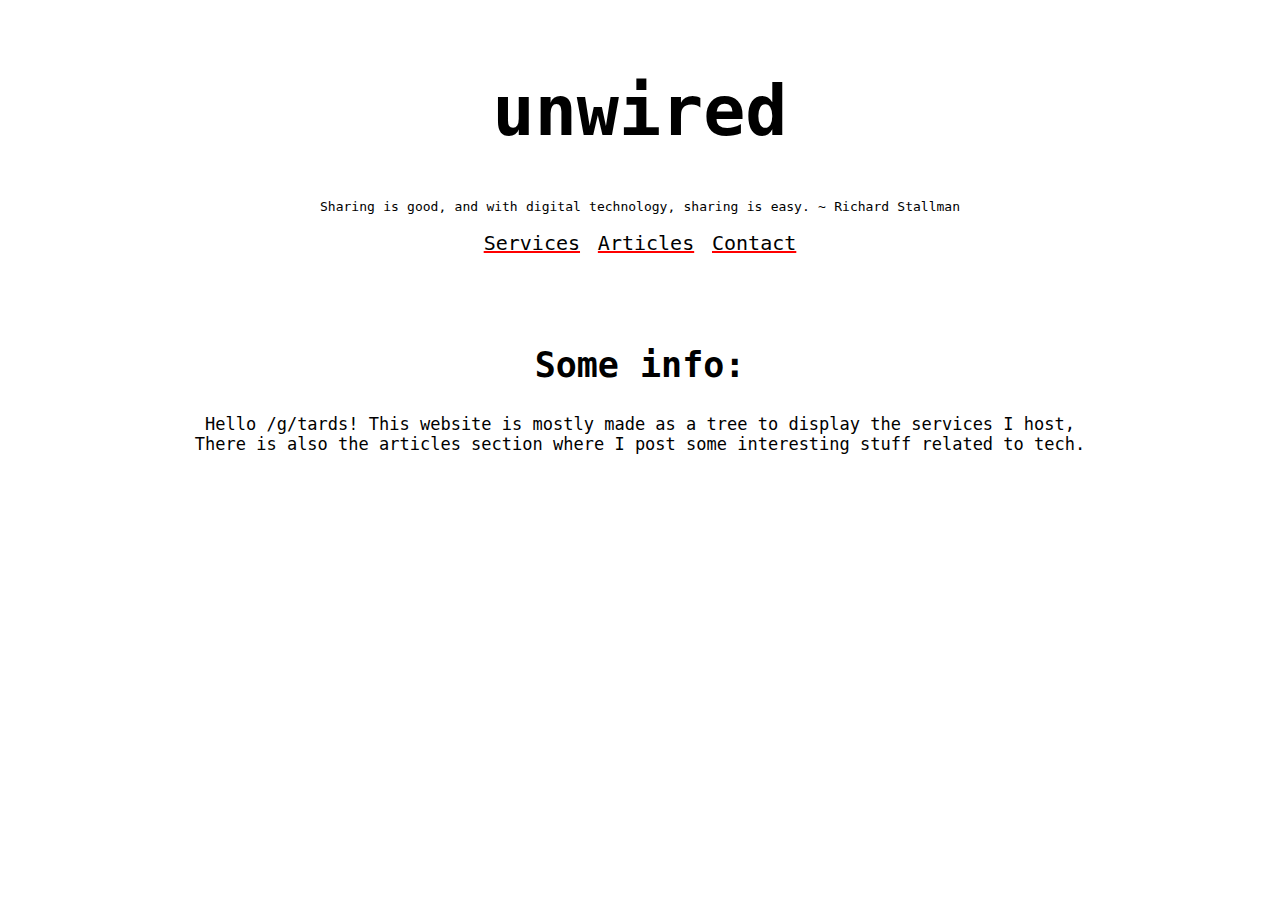
<file: index.html>
<head>

  <title>unwired</title>
  <link rel="stylesheet" href="./style.css">

</head>

<body>
  <div id="title">
    <h1>unwired</h1>
    <div id="stallman">
      <script src="./stallman.js">  
      </script>
      <p></p>

    </div>
    <a href="./services.html">Services</a>
    <a href="./articles.html">Articles</a>
    <a href="./contact.html">Contact</a>
    
    
     
  </div>

  <div id="intro">
    <h2>Some info:</h2>
    <p>Hello /g/tards! This website is mostly made as a tree to display the services I host, <br>There is also the articles section where I post some interesting stuff related to tech.</p>
    
  </div>
</body>
</file>
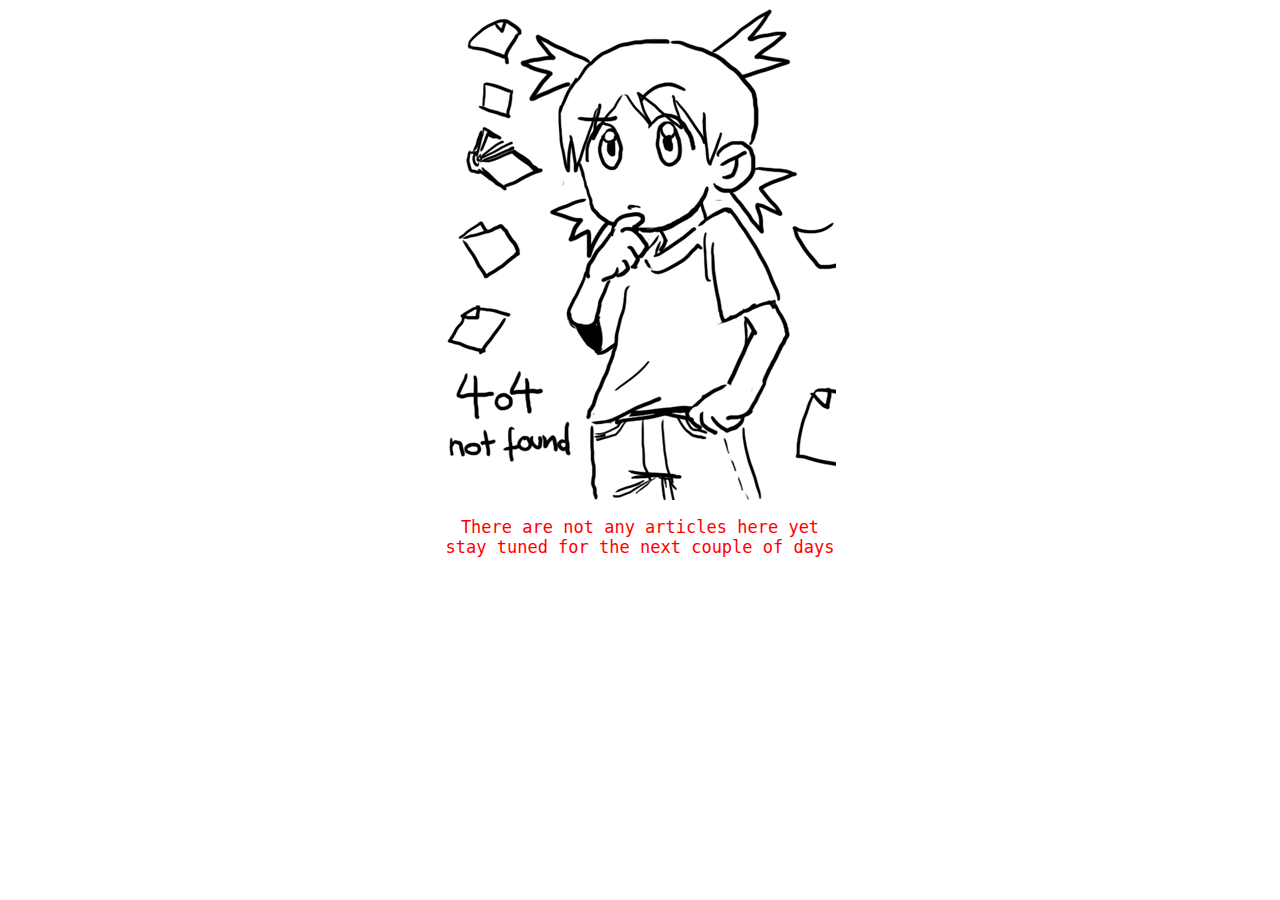
<file: articles.html>
<head>

  <title>articles</title>
  <link rel="stylesheet" href="./style.css">

</head>

<body>
  <img src="./not-found.png"></img>
  <div id="alert">
    <p>There are not any articles here yet <br> stay tuned for the next couple of days</p>
  </div>  
</body>
</file>
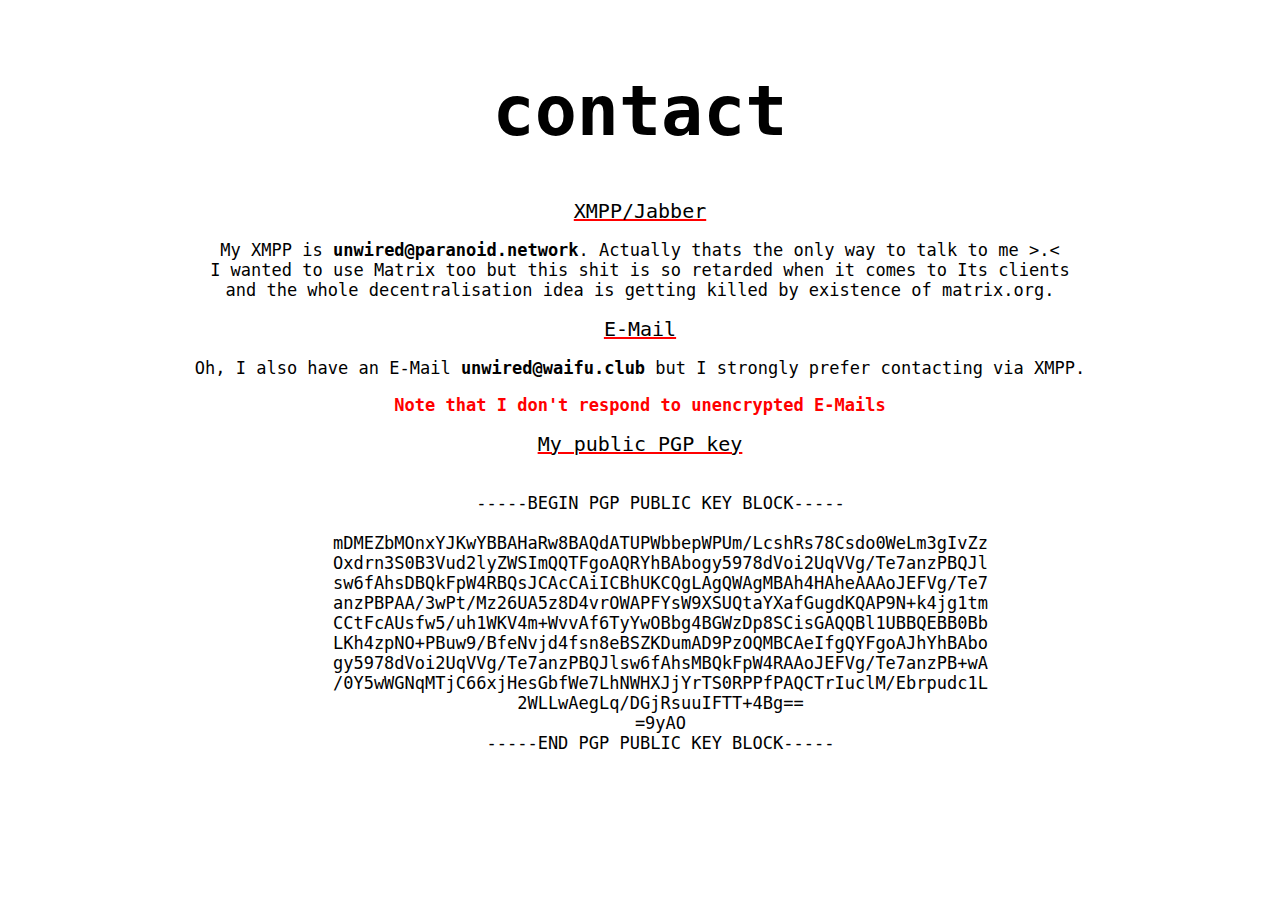
<file: contact.html>
<head>

  <title>contact</title>
  <link rel="stylesheet" href="./style.css">

</head>

<body>
  <div id="title">
    <h1>contact</h1>

  </div>
  <a href="">XMPP/Jabber</a>
  <p>My XMPP is <strong>unwired@paranoid.network</strong>. Actually thats the only way to talk to me >.< <br> I wanted to use Matrix too but this shit is so retarded when it comes to Its clients <br> and the whole decentralisation idea is getting killed by existence of matrix.org.</p>
  <a href="">E-Mail</a>
  <p>Oh, I also have an E-Mail <strong>unwired@waifu.club</strong> but I strongly prefer contacting via XMPP.</p>
  <div id="alert">
    <p><strong>Note that I don't respond to unencrypted E-Mails</strong></p>
  </div>
  <a href="">My public PGP key</a>
  <xmp>
    -----BEGIN PGP PUBLIC KEY BLOCK-----

    mDMEZbMOnxYJKwYBBAHaRw8BAQdATUPWbbepWPUm/LcshRs78Csdo0WeLm3gIvZz
    Oxdrn3S0B3Vud2lyZWSImQQTFgoAQRYhBAbogy5978dVoi2UqVVg/Te7anzPBQJl
    sw6fAhsDBQkFpW4RBQsJCAcCAiICBhUKCQgLAgQWAgMBAh4HAheAAAoJEFVg/Te7
    anzPBPAA/3wPt/Mz26UA5z8D4vrOWAPFYsW9XSUQtaYXafGugdKQAP9N+k4jg1tm
    CCtFcAUsfw5/uh1WKV4m+WvvAf6TyYwOBbg4BGWzDp8SCisGAQQBl1UBBQEBB0Bb
    LKh4zpNO+PBuw9/BfeNvjd4fsn8eBSZKDumAD9PzOQMBCAeIfgQYFgoAJhYhBAbo
    gy5978dVoi2UqVVg/Te7anzPBQJlsw6fAhsMBQkFpW4RAAoJEFVg/Te7anzPB+wA
    /0Y5wWGNqMTjC66xjHesGbfWe7LhNWHXJjYrTS0RPPfPAQCTrIuclM/Ebrpudc1L
    2WLLwAegLq/DGjRsuuIFTT+4Bg==
    =9yAO
    -----END PGP PUBLIC KEY BLOCK-----
  </xmp>
</body>
</file>
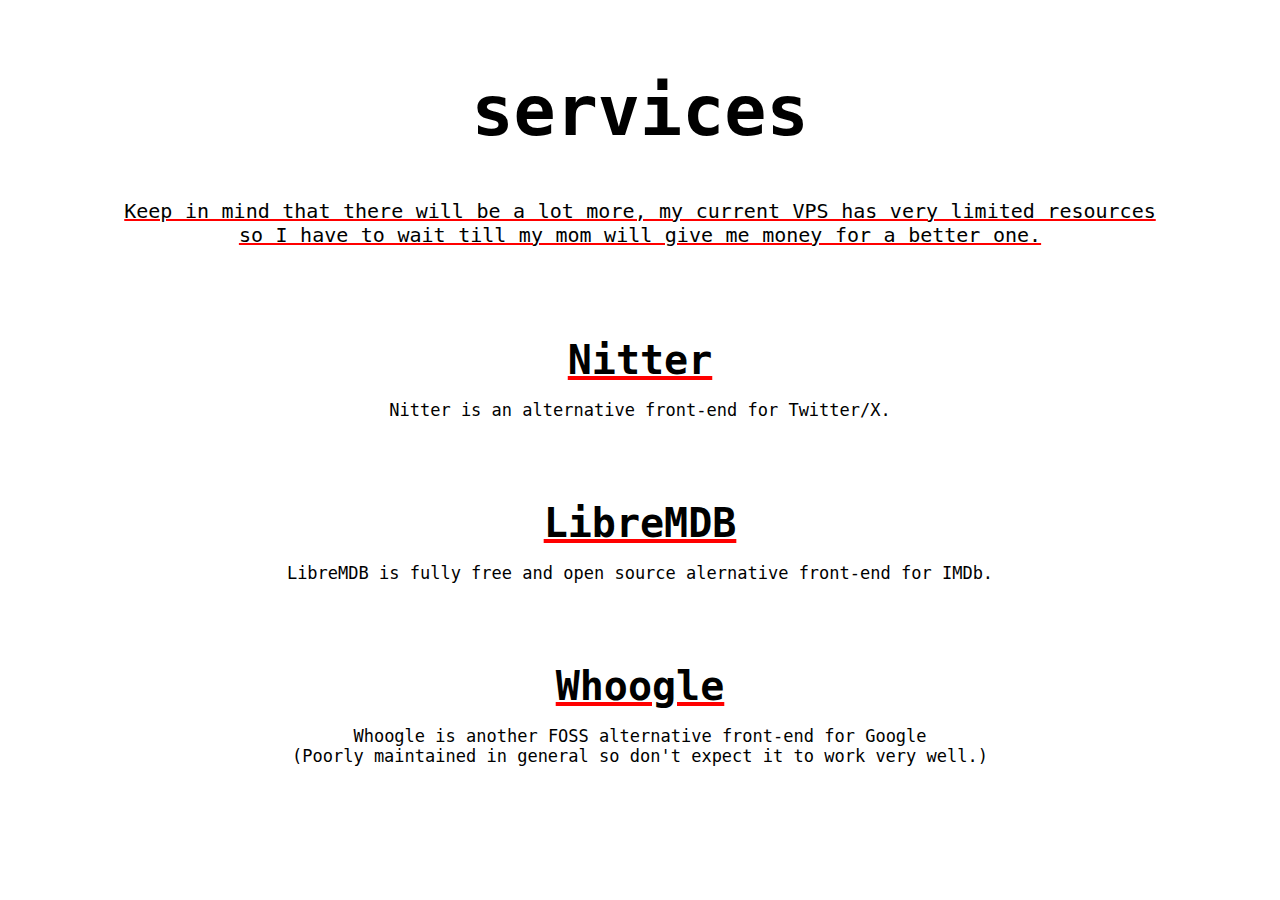
<file: services.html>
<head>

  <title>Services</title>
  <link rel="stylesheet" href="./style.css">

</head>

<body>
  <div id="title">
    <h1>services</h1>
    <div id="stallman">
      <a href="">Keep in mind that there will be a lot more, my current VPS has very limited resources <br> so I have to wait till my mom will give me money for a better one.</a>

    </div>  
  </div>
  <div id="services">
    
    <a href="https://nitter.unwired.cz"><strong>Nitter</strong></a>
    <p>Nitter is an alternative front-end for Twitter/X.</p>
    <div id="imdb">
      <a href="https://libremdb.unwired.cz"><strong>LibreMDB</strong></a>
      <p>LibreMDB is fully free and open source alernative front-end for IMDb.</p>
    </div>
    <div id="whoogle">
      <a href="https://whoogle.unwired.cz"><strong>Whoogle</strong></a>
      <p>Whoogle is another FOSS alternative front-end for Google <br> (Poorly maintained in general so don't expect it to work very well.)</p>
    </div>
  </div>
</body>
</file>
<file: style.css>
body {
  font-family:monospace;
  text-align:center;
  margin:auto;
}

#title {
  margin-top:70px;
  word-spacing:10px;
}
a {
  color:black;
  font-size:20px;
  text-decoration-color:red;
}

a:hover {
  color:black;

}
h1 {
  font-size:70px;
}

#intro {
  margin-top:90px;
}

h2 {
  font-size:35px;
}

p {
  font-size:17px;
}

xmp {
  font-size:17px;
}

#services a {
  font-size:40px;
  
}

#services {
  margin-top:90px;
}

#imdb {
  margin-top:80px;
}

#whoogle {
  margin-top:80px;
  margin-bottom:80px;
}


#stallman {
  word-spacing:0.5px;
}

#alert {
  color:red;
}
</file>
